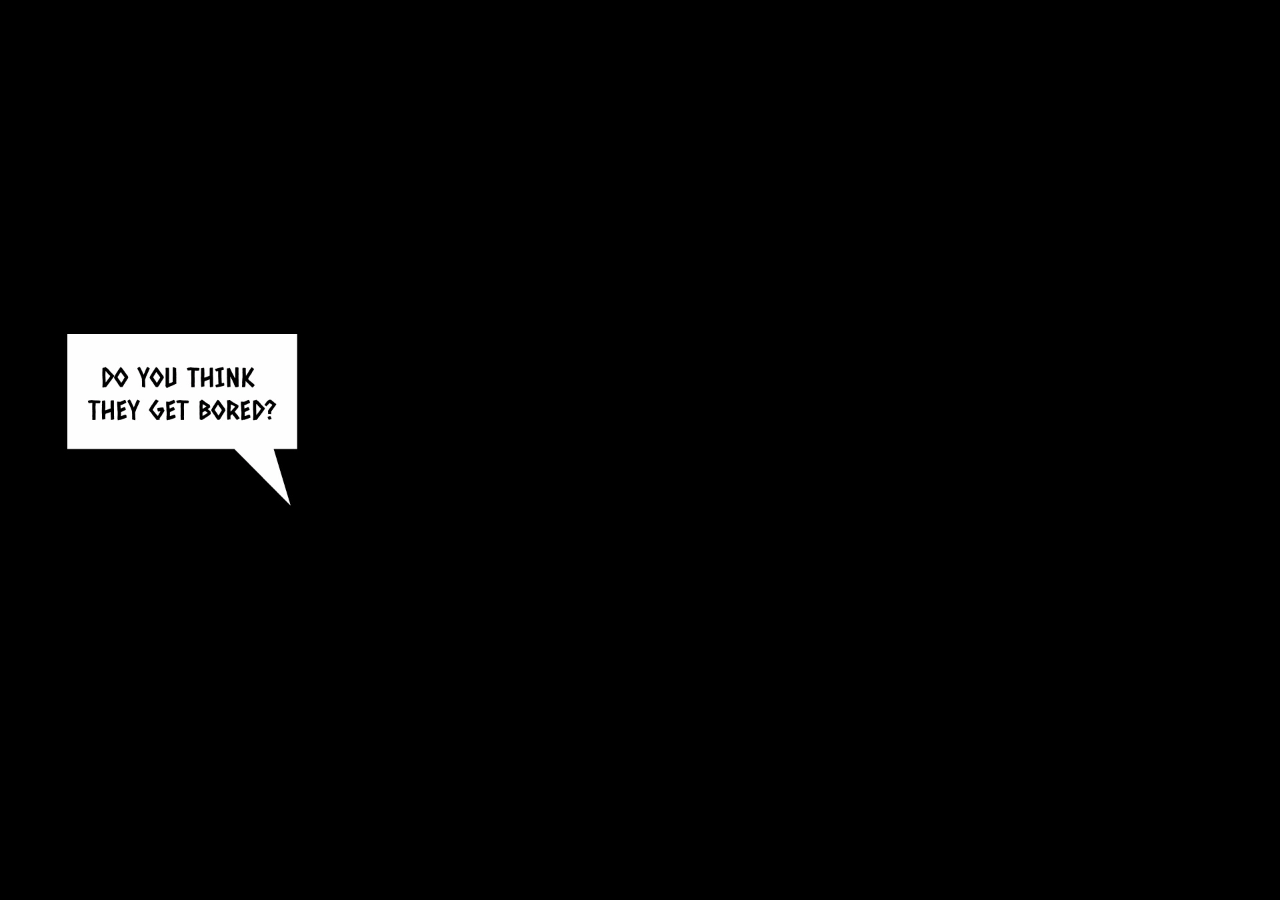
<file: games/jetpackkiwi/index.html>
<!DOCTYPE html>
<html lang="en">
	<head>
		<meta charset="utf-8">
		<meta name="viewport" content="width=device-width, user-scalable=no, initial-scale=1.0">
		<title>Jet Pack Kiwi</title>
		<style>
html, body, #canvas {
	margin: 0;
	padding: 0;
	border: 0;
}

body {
	color: white;
	background-color: black;
	overflow: hidden;
	touch-action: none;
}

#canvas {
	display: block;
}

#canvas:focus {
	outline: none;
}

#status, #status-splash, #status-progress {
	position: absolute;
	left: 0;
	right: 0;
}

#status, #status-splash {
	top: 0;
	bottom: 0;
}

#status {
	background-color: #000000;
	display: flex;
	flex-direction: column;
	justify-content: center;
	align-items: center;
	visibility: hidden;
}

#status-splash {
	max-height: 100%;
	max-width: 100%;
	margin: auto;
}

#status-splash.show-image--false {
	display: none;
}

#status-splash.fullsize--true {
	height: 100%;
	width: 100%;
	object-fit: contain;
}

#status-splash.use-filter--false {
	image-rendering: pixelated;
}

#status-progress, #status-notice {
	display: none;
}

#status-progress {
	bottom: 10%;
	width: 50%;
	margin: 0 auto;
}

#status-notice {
	background-color: #5b3943;
	border-radius: 0.5rem;
	border: 1px solid #9b3943;
	color: #e0e0e0;
	font-family: 'Noto Sans', 'Droid Sans', Arial, sans-serif;
	line-height: 1.3;
	margin: 0 2rem;
	overflow: hidden;
	padding: 1rem;
	text-align: center;
	z-index: 1;
}
		</style>
		<link id="-gd-engine-icon" rel="icon" type="image/png" href="index.icon.png" />
<link rel="apple-touch-icon" href="index.apple-touch-icon.png"/>

	</head>
	<body>
		<canvas id="canvas">
			Your browser does not support the canvas tag.
		</canvas>

		<noscript>
			Your browser does not support JavaScript.
		</noscript>

		<div id="status">
			<img id="status-splash" class="show-image--false fullsize--true use-filter--true" src="index.png" alt="">
			<progress id="status-progress"></progress>
			<div id="status-notice"></div>
		</div>

		<script src="index.js"></script>
		<script>
const GODOT_CONFIG = {"args":[],"canvasResizePolicy":2,"emscriptenPoolSize":8,"ensureCrossOriginIsolationHeaders":true,"executable":"index","experimentalVK":false,"fileSizes":{"index.pck":9380460,"index.wasm":37700666},"focusCanvas":true,"gdextensionLibs":[],"godotPoolSize":4};
const GODOT_THREADS_ENABLED = false;
const engine = new Engine(GODOT_CONFIG);

(function () {
	const statusOverlay = document.getElementById('status');
	const statusProgress = document.getElementById('status-progress');
	const statusNotice = document.getElementById('status-notice');

	let initializing = true;
	let statusMode = '';

	function setStatusMode(mode) {
		if (statusMode === mode || !initializing) {
			return;
		}
		if (mode === 'hidden') {
			statusOverlay.remove();
			initializing = false;
			return;
		}
		statusOverlay.style.visibility = 'visible';
		statusProgress.style.display = mode === 'progress' ? 'block' : 'none';
		statusNotice.style.display = mode === 'notice' ? 'block' : 'none';
		statusMode = mode;
	}

	function setStatusNotice(text) {
		while (statusNotice.lastChild) {
			statusNotice.removeChild(statusNotice.lastChild);
		}
		const lines = text.split('\n');
		lines.forEach((line) => {
			statusNotice.appendChild(document.createTextNode(line));
			statusNotice.appendChild(document.createElement('br'));
		});
	}

	function displayFailureNotice(err) {
		console.error(err);
		if (err instanceof Error) {
			setStatusNotice(err.message);
		} else if (typeof err === 'string') {
			setStatusNotice(err);
		} else {
			setStatusNotice('An unknown error occurred.');
		}
		setStatusMode('notice');
		initializing = false;
	}

	const missing = Engine.getMissingFeatures({
		threads: GODOT_THREADS_ENABLED,
	});

	if (missing.length !== 0) {
		if (GODOT_CONFIG['serviceWorker'] && GODOT_CONFIG['ensureCrossOriginIsolationHeaders'] && 'serviceWorker' in navigator) {
			let serviceWorkerRegistrationPromise;
			try {
				serviceWorkerRegistrationPromise = navigator.serviceWorker.getRegistration();
			} catch (err) {
				serviceWorkerRegistrationPromise = Promise.reject(new Error('Service worker registration failed.'));
			}
			// There's a chance that installing the service worker would fix the issue
			Promise.race([
				serviceWorkerRegistrationPromise.then((registration) => {
					if (registration != null) {
						return Promise.reject(new Error('Service worker already exists.'));
					}
					return registration;
				}).then(() => engine.installServiceWorker()),
				// For some reason, `getRegistration()` can stall
				new Promise((resolve) => {
					setTimeout(() => resolve(), 2000);
				}),
			]).then(() => {
				// Reload if there was no error.
				window.location.reload();
			}).catch((err) => {
				console.error('Error while registering service worker:', err);
			});
		} else {
			// Display the message as usual
			const missingMsg = 'Error\nThe following features required to run Godot projects on the Web are missing:\n';
			displayFailureNotice(missingMsg + missing.join('\n'));
		}
	} else {
		setStatusMode('progress');
		engine.startGame({
			'onProgress': function (current, total) {
				if (current > 0 && total > 0) {
					statusProgress.value = current;
					statusProgress.max = total;
				} else {
					statusProgress.removeAttribute('value');
					statusProgress.removeAttribute('max');
				}
			},
		}).then(() => {
			setStatusMode('hidden');
		}, displayFailureNotice);
	}
}());
		</script>
	</body>
</html>
</file>
